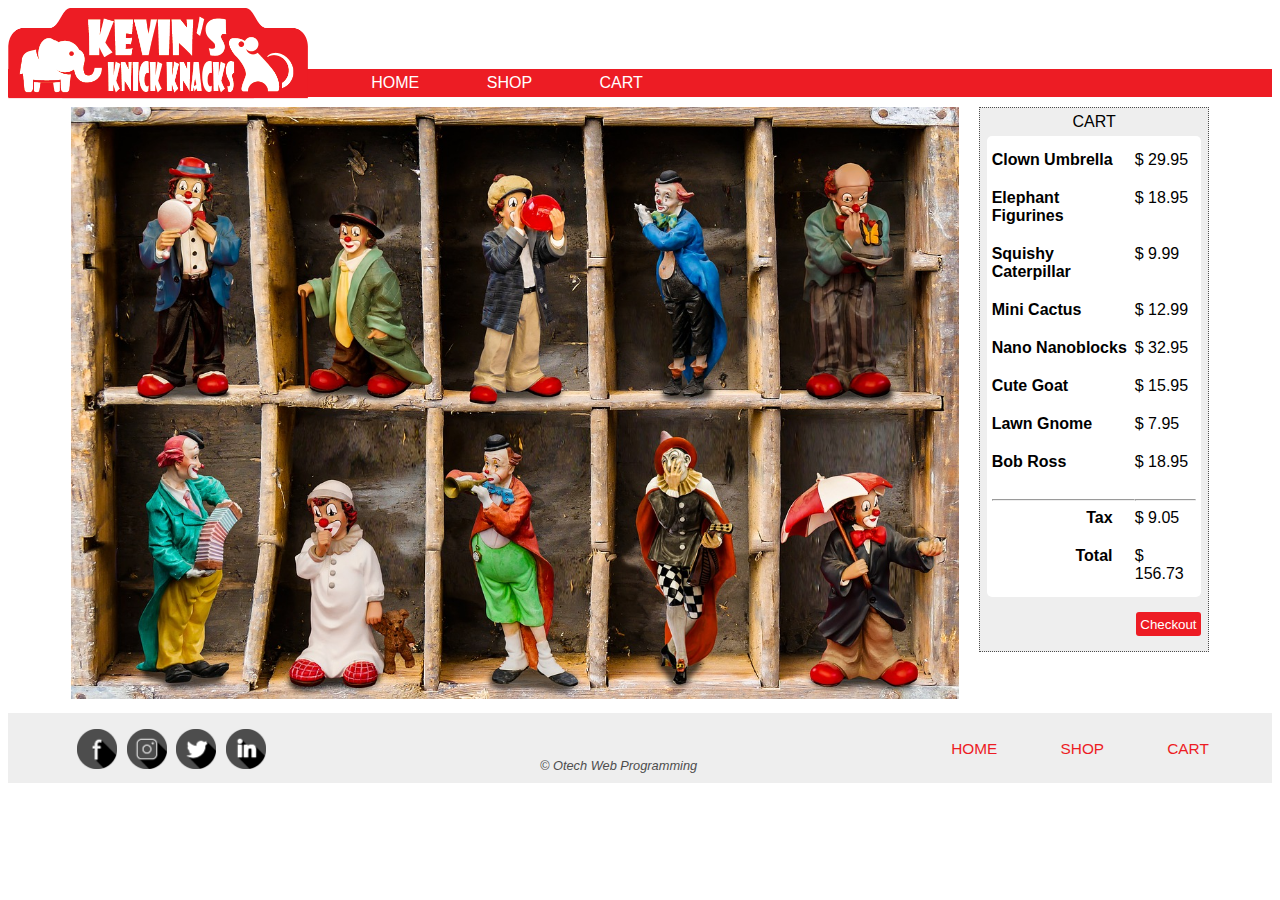
<file: index.html>
<!DOCTYPE html>
<html lang="en">
<head>
    <meta charset="UTF-8">
    <meta http-equiv="X-UA-Compatible" content="IE=edge">
    <meta name="viewport" content="width=device-width, initial-scale=1.0">
    <title>Kevin's Knick Knacks</title>
    <link rel="stylesheet" href="style.css"></link>
</head>
<body>
    <header>
        <a href="index.html"><img src="images/KevinsKnickKnacksLogo.png" alt="Kevin's Knick Knack Logo"></a>
        <nav>
            <div id="links">
                <a href="index.html">HOME</a>
                <a href="shop.html">SHOP</a>
                <a href="cart.html">CART</a>
            </div>
        </nav>
    </header>
    <div id="container">
        <aside>
                <div id="sideBarHeading">CART</div>
                <div id="sideBarContainer">
                    <div class="tableRow">
                        <div class="tableCell">Clown Umbrella</div>
                        <div class="tableCell">&dollar; 29.95</div>
                    </div>
                    <div class="tableRow">
                        <div class="tableCell">Elephant Figurines</div>
                        <div class="tableCell">&dollar; 18.95</div>
                    </div>
                    <div class="tableRow">
                        <div class="tableCell">Squishy Caterpillar</div>
                        <div class="tableCell">&dollar; 9.99</div>
                    </div>
                    <div class="tableRow">
                        <div class="tableCell">Mini Cactus</div>
                        <div class="tableCell">&dollar; 12.99</div>
                    </div>
                    <div class="tableRow">
                        <div class="tableCell">Nano Nanoblocks</div>
                        <div class="tableCell">&dollar; 32.95</div>
                    </div>
                    <div class="tableRow">
                        <div class="tableCell">Cute Goat</div>
                        <div class="tableCell">&dollar; 15.95</div>
                    </div>
                    <div class="tableRow">
                        <div class="tableCell">Lawn Gnome</div>
                        <div class="tableCell">&dollar; 7.95</div>
                    </div>
                    <div class="tableRow">
                        <div class="tableCell">Bob Ross</div>
                        <div class="tableCell">&dollar; 18.95</div>
                    </div>
                    <div class="tableRow">
                        <div class="tableCell textAlignRight"><hr>Tax&nbsp;&nbsp;&nbsp;&nbsp;&nbsp;</div>
                        <div class="tableCell"><hr>&dollar; 9.05</div>
                    </div>
                    <div class="tableRow">
                        <div class="tableCell textAlignRight">Total&nbsp;&nbsp;&nbsp;&nbsp;&nbsp;</div>
                        <div class="tableCell">&dollar; 156.73</div>
                    </div>
                </div>   
                <div id="checkoutButton">
                    <button>Checkout</button>
                </div>
        </aside>
        <main>
            <img id="homepageImage" src="images/clownFigurines_1280.jpg" alt="Clown Figurines">
        </main>
    </div>
    <footer>
        <div id="socialMediaLinks">
            <a href="#"><img src="images/facebook.png" alt="Facebook Icon"></a>
            <a href="#"><img src="images/instagram.png" alt="Instagram Icon"></a>
            <a href="#"><img src="images/twitter.png" alt="Twitter Icon"></a>
            <a href="#"><img src="images/linkedin.png" alt="LinkedIn Icon"></a>
        </div>
        <div id="footerNav">
            <a href="cart.html">CART</a>
            <a href="shop.html">SHOP</a>
            <a href="index.html">HOME</a>
        </div>
        <div id="copyright">&copy; Otech Web Programming<br></div>
    </footer>
</body>
</html>
</file>
<file: style.css>
body {
    font-family:Verdana, Geneva, Tahoma, sans-serif;
}
header img {
    width: 300px;
    float: left;
}
nav {
    padding-top: 61px;
}
#links {
    background-color: #ED1C24; /* blue - 3953a4 */
    padding: 5px 0;
}
nav a {
    color: white;
    text-decoration: none;
    padding-left: 5%;
}
nav a:hover {
    color: #111;
}
#container {
    width: 90%;
    margin: 10px auto;
}
main {
    margin-right: 22%;
}
#homepageImage {
    width: 100%;
}
aside {
    float: right;
    width: 20%;
    border: 1px dotted #4D4D4D;
    background-color: #eee;
    padding-bottom: 15px;
    margin-bottom: 10px;
}
#sideBarHeading {
    
    text-align: center;
    padding: 5px 0;
}
#sideBarContainer {
    margin: 0 auto;
    background-color: #fff;
    padding: 2%;
    border-radius: 5px;
    display: table;
    width: 90%;
}
.tableRow {
    display: table-row;
}
.tableCell {
    display: table-cell;
    padding: 10px 0;
}
.tableCell:first-child {
    font-weight: bold;
}
.textAlignRight {
    text-align: right;
}
#checkoutButton {
    text-align: right;
    padding: 15px 3% 0 0;
}
#checkoutButton button {
    background-color: #ED1C24; /* blue - 3953a4 */
    border: none;
    border-radius: 3px;
    color: #fff;
    padding: 2%;
    cursor: pointer;
}
footer {
    background-color: #eee;
    padding: 10px 0;
    font-size: 80%;
    height: 50px;
    color: #4D4D4D;
    clear: both;
}
footer img {
    width: 40px;
    padding: 6px 0 0 6px;
}
footer #footerNav a {
    text-decoration: none;
    padding-right: 5%;
    float: right;
    font-size: 120%;
    color: #ED1C24;
    padding-top: 17px;
}
#footerNav a:hover {
    color: #000;
}
#socialMediaLinks {
    float: left;
    padding-left: 5%;
}
#copyright {
    width: 200px;
    margin: 0 auto;
    font-style: italic;
    padding-top: 35px;
}

/* -------- SHOP.HTML -------- */
#cardContainer {
    display: flex;
    justify-content: space-between;
    flex-wrap: wrap;
}
.card {
    box-shadow: 0 4px 8px 0 rgba(0, 0, 0, 0.2);
    transition: 0.3s;
    width: 25%;
    border-radius: 5px;
    padding: 15px;
    margin-bottom: 40px;
}
.card img {
    border-radius: 20px;
    width: 100%;
    height: 50%;
}
.card:hover {
    box-shadow: 0 8px 16px 0 rgba(0, 0, 0, 0.2);
}
.cardText {
    padding: 2px 16px;
}
.cardText button {
    float: right;
    background-color: #ED1C24;
    color: #fff;
    border: none;
    padding: 5px;
    border-radius: 3px;
    cursor: pointer;
}

/* -------- CART.HTML -------- */
.cartCard {
    box-shadow: 0 3px 8px 0 rgba(0, 0, 0, 0.2);
    transition: 0.3s;
    border-radius: 5px;
    padding: 15px;
    margin-bottom: 40px;
}
.cartCard:hover {
    box-shadow: 0 6px 10px 0 rgba(0, 0, 0, 0.2);
}
.cartCardFlex {
    display: flex;
}
.cartCard img {
    width: 10%;
    flex: 10%;
}
.cartTitle {
    font-weight: bold;
    flex: 20%;
    padding-left: 10px;
}
.cartDescription {
    flex: 50%;
    padding-left: 10px;
}
.cartQuantity {
    flex: 10%;
}
.cartQuantity input[type="number"] {
    margin-top: 17px;
    width: 50px;
}
.cartPrice {
    flex: 10%;
    padding-left: 10px;
}
.removeLink {
    text-align: right;
    font-size: 80%;
}
.bottomBorder {
    border-bottom: 1px solid #bbb;
}
#savings {
    color:forestgreen;
}
#totalBold {
    font-weight: bold;
}
</file>
